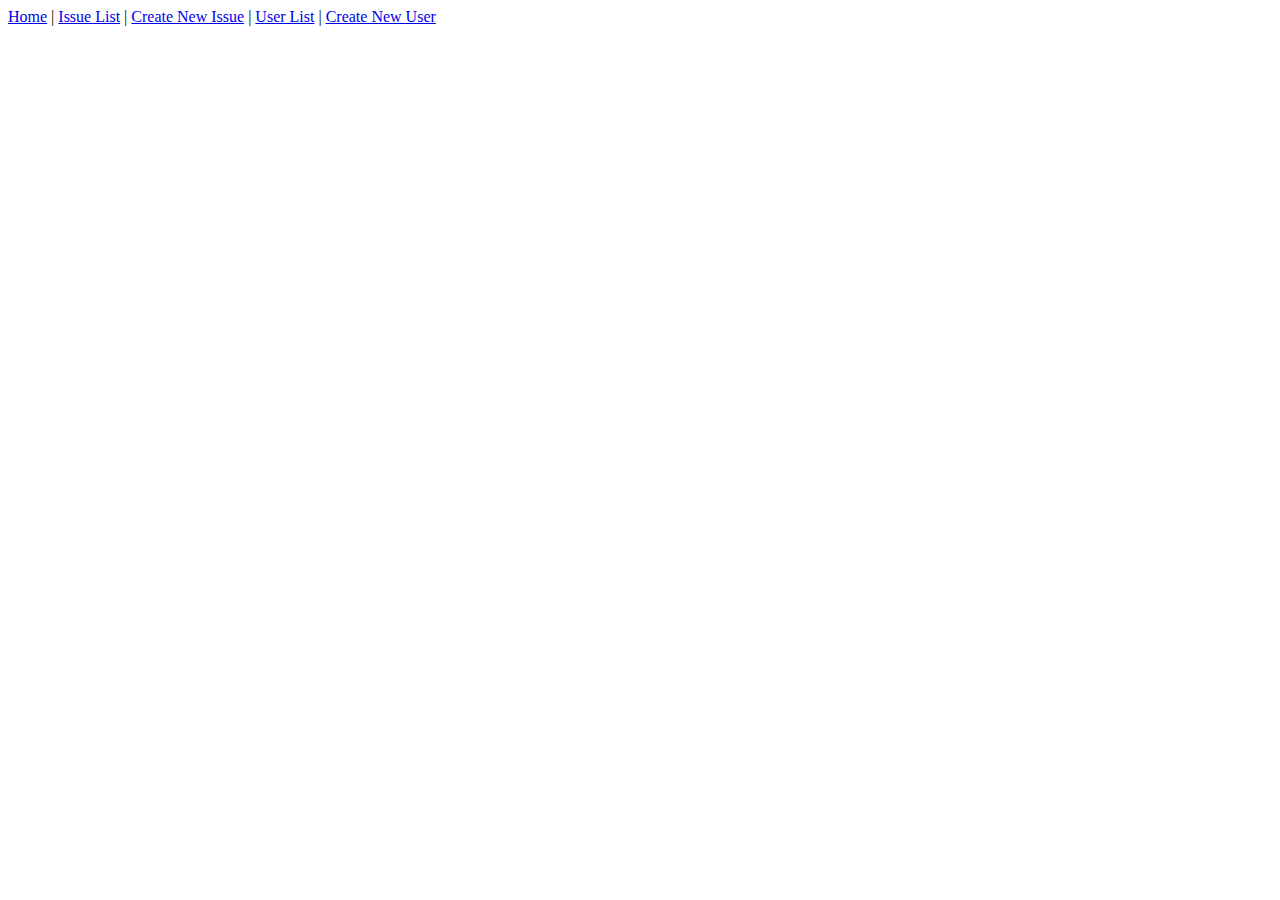
<file: src/main/resources/templates/nav.html>
<!DOCTYPE html>

<html xmlns:th="http://www.thymeleaf.org">

<body>

<div th:fragment="navbar">
    <a href="/">Home</a> | <a href="/issues">Issue List</a> | <a href="/newissue">Create New Issue</a> | <a href="/users">User List</a> | <a href="/newuser">Create New User</a><br><br>
</div>

</body>

</html>
</file>
